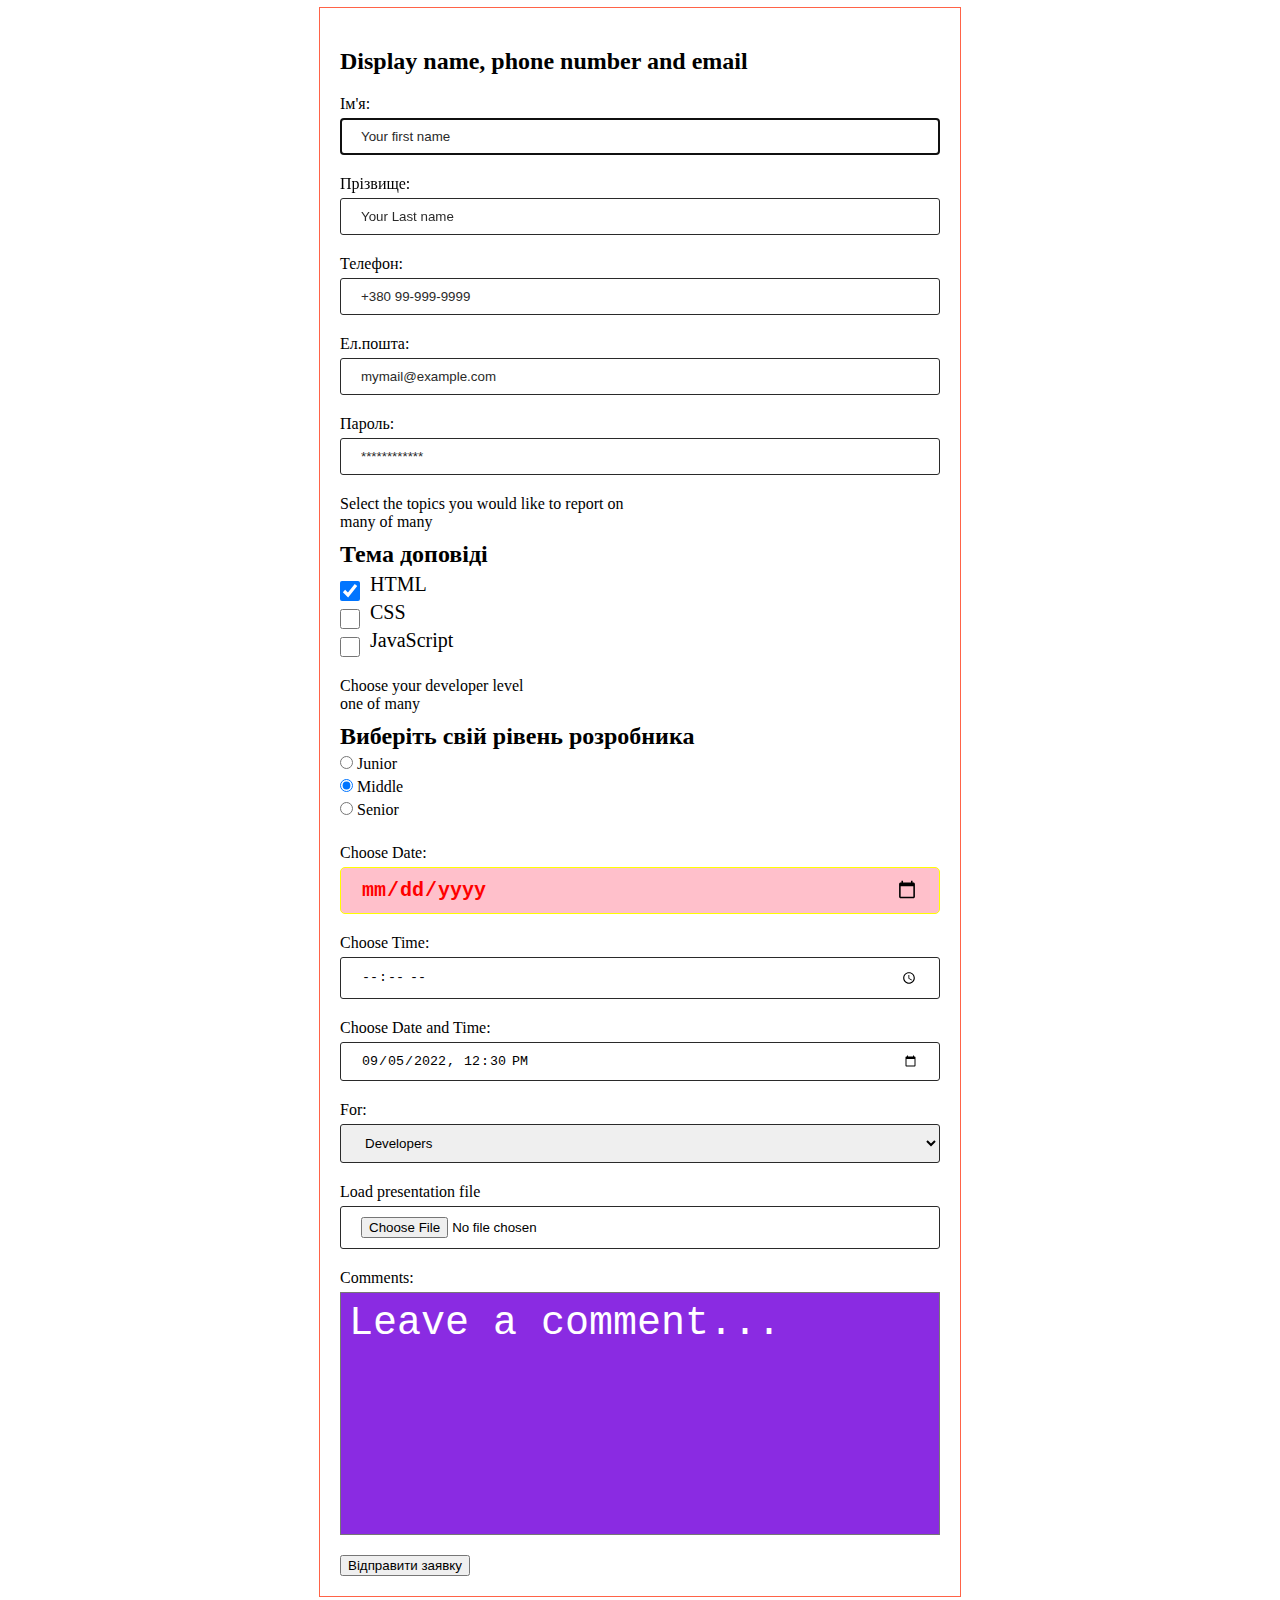
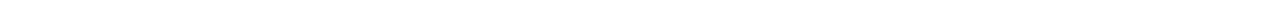
<file: 01-crossbrowser.html>
<!DOCTYPE html>
<html lang="uk">
  <head>
    <meta charset="UTF-8" />
    <meta http-equiv="X-UA-Compatible" content="IE=edge" />
    <meta name="viewport" content="width=device-width, initial-scale=1.0" />
    <title>form-styling</title>
    <link rel="stylesheet" href="./css/styles.css" />
  </head>
  <!-- Підтверджуємо політику конфіденційності
We confirm the privacy policy -->

  <body>
    <!-- read guide!!! -->
    <!-- ** text. tel, email fields: Виводимо ім'я, телефон та пошту
Display name, phone number and email -->
    <form class="form js-speaker-form">
      <div class="form-field">
        <h2>Display name, phone number and email</h2>

        <label for="user-first-name" class="form-label">Ім'я: </label>
        <!-- autofocus only on one element on page -->
        <input
          class="form-input"
          type="text"
          name="user-first-name"
          id="user-first-name"
          autofocus
          placeholder="Your first name"
        />
      </div>
      <div class="form-field">
        <label for="user-last-name" class="form-label">Прізвище: </label>
        <input
          type="text"
          name="user-last-name"
          id="user-last-name"
          placeholder="Your Last name"
        />
      </div>
      <div class="form-field">
        <label for="tel" class="form-label">Телефон: </label>
        <input
          type="tel"
          name="phone"
          id="tel"
          autocomplete="on"
          placeholder="+380 99-999-9999"
        />
      </div>
      <div class="form-field">
        <label for="email" class="form-label">Ел.пошта: </label>
        <input
          type="email"
          name="email"
          id="email"
          placeholder="mymail@example.com"
        />
      </div>
      <div class="form-field">
        <label for="password" class="form-label">Пароль: </label>
        <input
          type="password"
          name="password"
          id="password"
          autocomplete="off"
          placeholder="************"
        />
      </div>
      <div class="form-field">
        <!-- ** Checkboxes: Вибираємо теми, на які хочемо робити доповідь
Select the topics you would like to report on -->
        <p>Select the topics you would like to report on</p>
        <p>many of many</p>
        <!-- name must be the same not topic-1, topic-2, topic-3 ect. -->
        <!-- fieldset - can't use flexbox so use div -->
        <div role="group" class="group">
          <h2 class="group-title">Тема доповіді</h2>
          <ul class="topic-options">
            <li class="topic-options-item">
              <input
                type="checkbox"
                class="topic-options-checkbox"
                name="topic"
                value="HTML"
                id="html"
                checked
              />
              <label for="html" class="topic-options-label">HTML</label>
            </li>
            <li>
              <input
                type="checkbox"
                class="topic-options-checkbox"
                name="topic"
                value="CSS"
                id="css"
              />
              <label for="css" class="topic-options-label">CSS</label>
            </li>
            <li>
              <input
                type="checkbox"
                class="topic-options-checkbox"
                name="topic"
                value="javaScript"
                id="javascript"
              />
              <label for="javascript" class="topic-options-label"
                >JavaScript</label
              >
            </li>
          </ul>
        </div>
      </div>

      <!-- ** Radio button: Вибираємо свій рівень розробника
Choose your developer level -->
      <div class="form-field">
        <p>Choose your developer level</p>
        <p>one of many</p>
        <div role="group" class="group">
          <h2 class="group-title">Виберіть свій рівень розробника</h2>
          <ul class="developer-levels">
            <li class="developer-levels-item">
              <input
                type="radio"
                class="developer-levels-radio"
                name="level"
                value="junior"
                id="junior"
              />
              <label for="junior" class="form-label">Junior</label>
            </li>
            <li class="developer-levels-item">
              <input
                type="radio"
                class="developer-levels-radio"
                name="level"
                value="middle"
                id="middle"
                checked
              />
              <label for="middle" class="form-label">Middle</label>
            </li>
            <li class="developer-levels-item">
              <input
                type="radio"
                class="developer-levels-radio"
                name="level"
                value="senior"
                id="senior"
              />
              <label for="senior" class="form-label">Senior</label>
            </li>
          </ul>
        </div>
      </div>

      <div class="form-field">
        <!-- Вибираємо час доповіді https://caniuse.com/#search=datetime-local
      Choose the time of the report https://caniuse.com/#search=datetime-local -->
        <!-- <p>Choose date</p> -->
        <label for="date" class="form-label">Choose Date: </label>
        <input
          type="date"
          name="date"
          id="date"
          class="date"
          min="2022-09-01"
          max="2022-09-07"
        />
      </div>
      <div class="form-field">
        <!-- <p>Choose time</p> -->
        <label for="time" class="form-label">Choose Time: </label>
        <input type="time" name="time" id="time" min="10:30" max="12:12" />
      </div>
      <div class="form-field">
        <!-- <p>Choose Date and Time</p> -->
        <label for="datetime" class="form-label">Choose Date and Time: </label>
        <input
          type="datetime-local"
          name="datetime"
          id="datetime"
          value="2022-09-05T12:30"
          min="2022-09-01T10:10"
          max="2022-09-07T12:12"
        />
      </div>
      <div class="form-field">
        <!-- ** Select: Вибираємо, на кого орієнтована доповідь
Choose who the report is aimed at -->
        <!-- The second value will be selected initially -->
        <label for="choice" class="form-label">For: </label>
        <select name="choice" id="choice">
          <option value="boss">Boss</option>
          <option value="developer" selected>Developers</option>
          <option value="front-end">Front End</option>
        </select>
      </div>
      <div class="form-field">
        <!-- Завантажуємо презентацію
Loading the presentation -->
        <!-- <p>Load file for presentation</p> -->
        <label for="pdf" class="form-label">Load presentation file</label>
        <input type="file" name="pdf" id="pdf" />
      </div>
      <div class="form-field">
        <!-- Залишаємо коментар
Leave a comment -->
        <!-- <p>Leave a comment</p> -->
        <label for="comments" class="form-label">Comments: </label>
        <textarea
          name="comments"
          id="comments"
          class="text-comments"
          rows="5"
          placeholder="Leave a comment..."
        ></textarea>
      </div>

      <!-- ** button OR input button: Вибираємо кнопки
Select the buttons -->
      <button type="submit">Відправити заявку</button>
      <!-- <input type="button" value="Відправити заявку" /> Difficult to use css -->
    </form>
    <script>
      (() => {
        document
          .querySelector('.js-speaker-form')
          .addEventListener('submit', e => {
            e.preventDefault();

            new FormData(e.currentTarget).forEach((value, name) =>
              console.log(`${name}: ${value}`),
            );

            e.currentTarget.reset();
          });
      })();
    </script>
  </body>
</html>
</file>
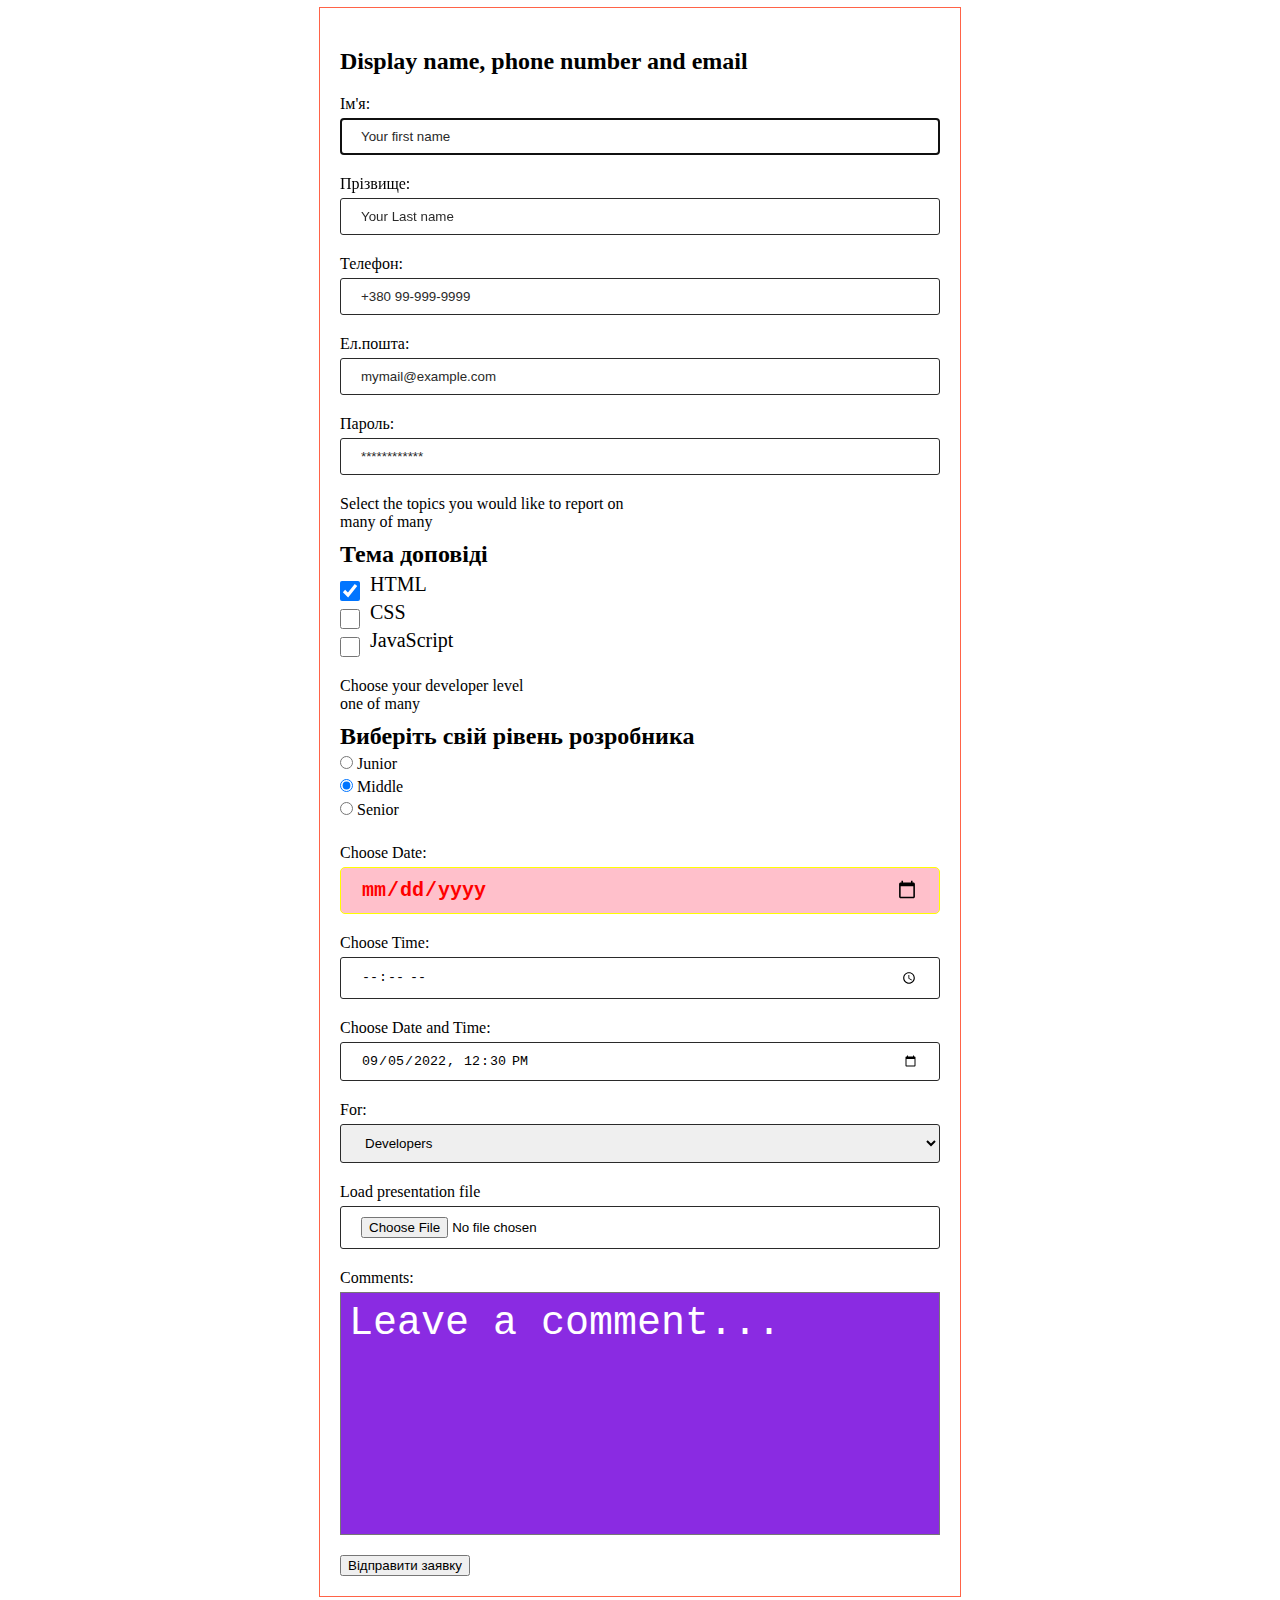
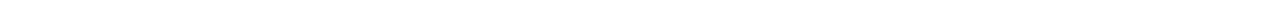
<file: form-placeholder-styling.html>
<!DOCTYPE html>
<html lang="en">
  <head>
    <meta charset="UTF-8" />
    <meta http-equiv="X-UA-Compatible" content="IE=edge" />
    <meta name="viewport" content="width=device-width, initial-scale=1.0" />
    <title>form-placeholder-styling</title>
    <link rel="stylesheet" href="./css/styles.css" />
  </head>
  <!-- Підтверджуємо політику конфіденційності
We confirm the privacy policy -->

  <body>
    <!-- read guide!!! -->
    <!-- ** text. tel, email fields: Виводимо ім'я, телефон та пошту
Display name, phone number and email -->
    <form class="form js-speaker-form">
      <div class="form-field">
        <h2>Display name, phone number and email</h2>

        <label for="user-first-name" class="form-label">Ім'я: </label>
        <!-- autofocus only on one element on page -->
        <input
          class="form-input"
          type="text"
          name="user-first-name"
          id="user-first-name"
          autofocus
          placeholder="Your first name"
        />
      </div>
      <div class="form-field">
        <label for="user-last-name" class="form-label">Прізвище: </label>
        <input
          type="text"
          name="user-last-name"
          id="user-last-name"
          placeholder="Your Last name"
        />
      </div>
      <div class="form-field">
        <label for="tel" class="form-label">Телефон: </label>
        <input
          type="tel"
          name="phone"
          id="tel"
          autocomplete="on"
          placeholder="+380 99-999-9999"
        />
      </div>
      <div class="form-field">
        <label for="email" class="form-label">Ел.пошта: </label>
        <input
          type="email"
          name="email"
          id="email"
          placeholder="mymail@example.com"
        />
      </div>
      <div class="form-field">
        <label for="password" class="form-label">Пароль: </label>
        <input
          type="password"
          name="password"
          id="password"
          autocomplete="off"
          placeholder="************"
        />
      </div>
      <div class="form-field">
        <!-- ** Checkboxes: Вибираємо теми, на які хочемо робити доповідь
Select the topics you would like to report on -->
        <p>Select the topics you would like to report on</p>
        <p>many of many</p>
        <!-- name must be the same not topic-1, topic-2, topic-3 ect. -->
        <!-- fieldset - can't use flexbox so use div -->
        <div role="group" class="group">
          <h2 class="group-title">Тема доповіді</h2>
          <ul class="topic-options">
            <li class="topic-options-item">
              <input
                type="checkbox"
                class="topic-options-checkbox"
                name="topic"
                value="HTML"
                id="html"
                checked
              />
              <label for="html" class="topic-options-label">HTML</label>
            </li>
            <li>
              <input
                type="checkbox"
                class="topic-options-checkbox"
                name="topic"
                value="CSS"
                id="css"
              />
              <label for="css" class="topic-options-label">CSS</label>
            </li>
            <li>
              <input
                type="checkbox"
                class="topic-options-checkbox"
                name="topic"
                value="javaScript"
                id="javascript"
              />
              <label for="javascript" class="topic-options-label"
                >JavaScript</label
              >
            </li>
          </ul>
        </div>
      </div>

      <!-- ** Radio button: Вибираємо свій рівень розробника
Choose your developer level -->
      <div class="form-field">
        <p>Choose your developer level</p>
        <p>one of many</p>
        <div role="group" class="group">
          <h2 class="group-title">Виберіть свій рівень розробника</h2>
          <ul class="developer-levels">
            <li class="developer-levels-item">
              <input
                type="radio"
                class="developer-levels-radio"
                name="level"
                value="junior"
                id="junior"
              />
              <label for="junior" class="form-label">Junior</label>
            </li>
            <li class="developer-levels-item">
              <input
                type="radio"
                class="developer-levels-radio"
                name="level"
                value="middle"
                id="middle"
                checked
              />
              <label for="middle" class="form-label">Middle</label>
            </li>
            <li class="developer-levels-item">
              <input
                type="radio"
                class="developer-levels-radio"
                name="level"
                value="senior"
                id="senior"
              />
              <label for="senior" class="form-label">Senior</label>
            </li>
          </ul>
        </div>
      </div>
      <div class="form-field">
        <!-- Вибираємо час доповіді https://caniuse.com/#search=datetime-local
Choose the time of the report https://caniuse.com/#search=datetime-local -->

        <!-- <p>Choose date</p> -->
        <label for="date" class="form-label">Choose Date: </label>
        <input
          type="date"
          name="date"
          id="date"
          class="date"
          min="2022-09-01"
          max="2022-09-07"
        />
      </div>
      <div class="form-field">
        <!-- <p>Choose time</p> -->
        <label for="time" class="form-label">Choose Time: </label>
        <input type="time" name="time" id="time" min="10:30" max="12:12" />
      </div>
      <div class="form-field">
        <!-- <p>Choose Date and Time</p> -->
        <label for="datetime" class="form-label">Choose Date and Time: </label>
        <input
          type="datetime-local"
          name="datetime"
          id="datetime"
          value="2022-09-05T12:30"
          min="2022-09-01T10:10"
          max="2022-09-07T12:12"
        />
      </div>
      <div class="form-field">
        <!-- ** Select: Вибираємо, на кого орієнтована доповідь
Choose who the report is aimed at -->
        <!-- The second value will be selected initially -->
        <label for="choice" class="form-label">For: </label>
        <select name="choice" id="choice">
          <option value="boss">Boss</option>
          <option value="developer" selected>Developers</option>
          <option value="front-end">Front End</option>
        </select>
      </div>
      <div class="form-field">
        <!-- Завантажуємо презентацію
Loading the presentation -->
        <!-- <p>Load file for presentation</p> -->
        <label for="pdf" class="form-label">Load presentation file</label>
        <input type="file" name="pdf" id="pdf" />
      </div>
      <div class="form-field">
        <!-- Залишаємо коментар
Leave a comment -->
        <!-- <p>Leave a comment</p> -->
        <label for="comments" class="form-label">Comments: </label>
        <textarea
          name="comments"
          id="comments"
          class="text-comments"
          rows="5"
          placeholder="Leave a comment..."
        ></textarea>
      </div>

      <!-- ** button OR input button: Вибираємо кнопки
Select the buttons -->
      <button type="submit">Відправити заявку</button>
      <!-- <input type="button" value="Відправити заявку" /> Difficult to use css -->
    </form>
    <script>
      (() => {
        document
          .querySelector('.js-speaker-form')
          .addEventListener('submit', e => {
            e.preventDefault();

            new FormData(e.currentTarget).forEach((value, name) =>
              console.log(`${name}: ${value}`),
            );

            e.currentTarget.reset();
          });
      })();
    </script>
  </body>
</html>
</file>
<file: css/styles.css>
p {
  margin: 0;
  padding: 0;
}

ul {
  padding: 0;
  margin: 0;
  list-style: none;
}

.form {
  width: 600px;
  outline: 1px solid tomato;
  margin-left: auto;
  margin-right: auto;
  padding: 20px;
}

textarea {
  resize: none;
}

.form {
  width: 600px;
  outline: 1px solid tomato;
  margin-left: auto;
  margin-right: auto;
  padding: 20px;
}

.form-field {
  /* outline: 1px dotted blue; */
  display: flex;
  flex-direction: column;
  margin-bottom: 20px;
  border-radius: 6px;
}

/* .form-field input {
  width: 100%;
} */
.form-field label {
  margin-bottom: 5px;
}

.form-field input,
.form-field select {
  margin: 0;
  padding: 10px 20px;
  border-radius: 3px;
  border: 1px solid #2a2a2a;
}

.form-field input::placeholder {
  color: #2a2a2a;
}

.group {
}

.group-title {
  margin-top: 10px;
  margin-bottom: 5px;
}

.topic-options {
  padding: 0;
  margin: 0;
  list-style: none;
}

.topic-options li {
  display: flex;
  align-items: flex-end;
}

/* .topic-options input[type='checkbox'] {
  width: 20px;
  height: 20px;
} */

.topic-options-item {
  /* background-color: blueviolet; */
}

.topic-options-checkbox {
  width: 20px;
  height: 20px;
}

.topic-options label {
  font-size: 20px;
  margin-left: 10px;
}
.developer-levels-item {
  margin-bottom: 5px;
}

.developer-levels-radio {
  margin-left: 15px;
}

.form .date {
  border-color: yellow;
  border-radius: 5px;
  font-size: 20px;
  font-weight: 700;
  color: red;
  background-color: pink;
}

.text-comments {
  padding: 8px;
  font-size: 40px;
  color: #ffffff;
  background-color: blueviolet;
}

/* <a> elements with a title attribute */
/* not for placeholder!!! */
/* textarea::placeholder {
  color: #ffffff;
} */
/* a[title] {
  color: purple;
} */

textarea::placeholder {
  color: #ffffff;
}

/* .form-field input::placeholder {
  color: #2a2a2a;
} */
</file>
